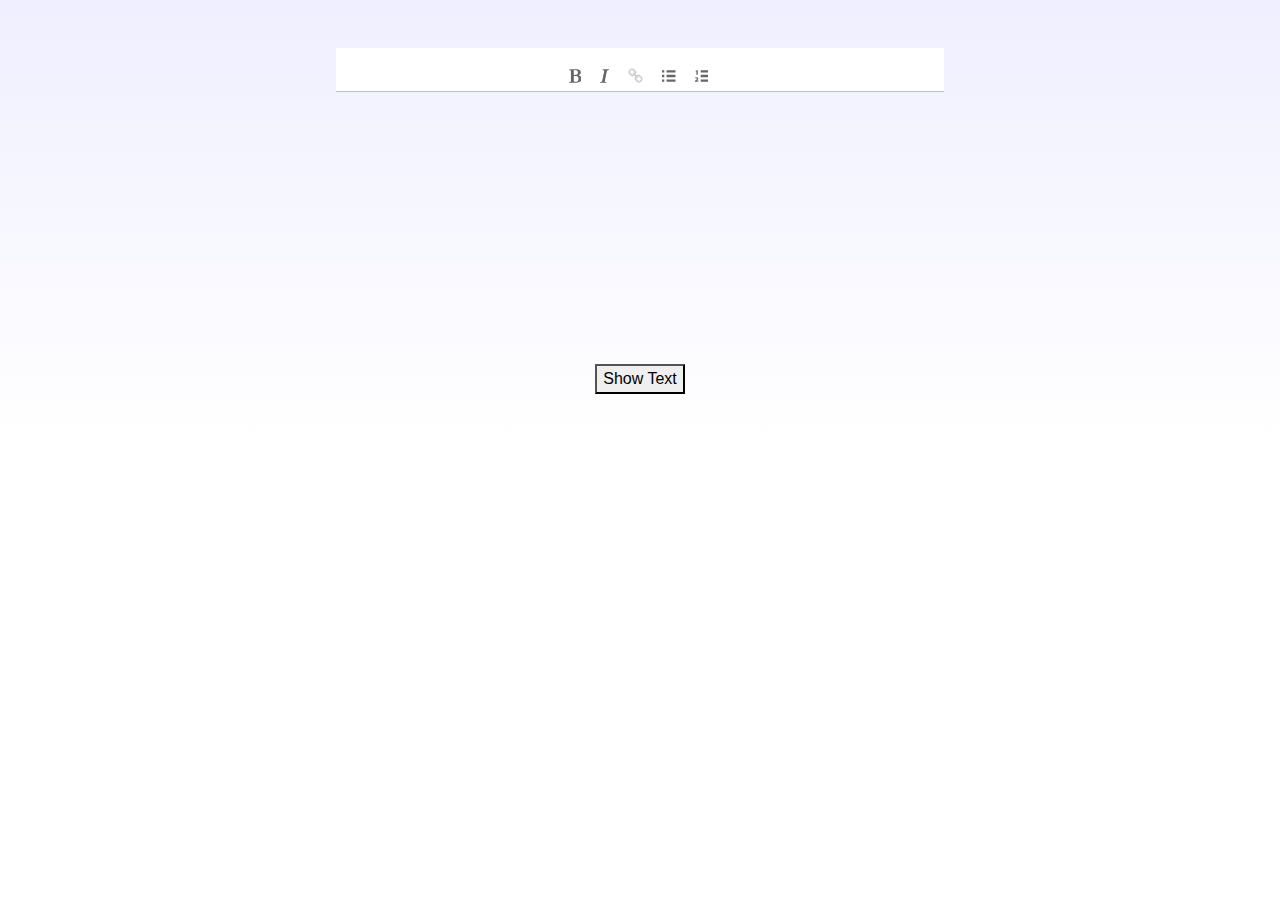
<file: mentions.html>
<!DOCTYPE html>
<head>
    <title>Tagging & Mentions Demo</title>
    <link rel="stylesheet" href="https://cdn.jsdelivr.net/npm/bootstrap@4.0.0/dist/css/bootstrap.min.css" integrity="sha384-Gn5384xqQ1aoWXA+058RXPxPg6fy4IWvTNh0E263XmFcJlSAwiGgFAW/dAiS6JXm" crossorigin="anonymous">
    <!-- <link rel="stylesheet" href="./css/main.css";> -->
    <link rel="stylesheet" href="https://prosemirror.net/css/editor.css">
</head>

<body style="overflow-x:hidden;">
    <div id="editor"></div>

    <div style="display: none" id="content">
    </div>

    <p><button id="showText" onclick="showText()">Show Text</button></p>

    <p id="output"></p>

    <script>
      function showText() {
        let html = $('#editor .ProseMirror').html();
        $('#output').html(html)
      }
    </script>

    <script src="https://code.jquery.com/jquery-3.2.1.slim.min.js" crossorigin="anonymous"></script>
    <script src="https://cdn.jsdelivr.net/npm/bootstrap@4.0.0/dist/js/bootstrap.min.js" crossorigin="anonymous"></script>
    <script src="./js/mentions.js?v=2"></script>
</body>
</file>
<file: css/main.css>
@import url("https://fonts.googleapis.com/css?family=Nobile:400,700&display=swap");

body {
  background: #36393e;
  font-family: "Nobile";
  overflow-x: hidden;
}

section.top-section {
  height: 100vh;
}

html,
body {
  font-family: "Roboto", sans-serif;
  margin: 0;
  height: 100%;
}

section {
  position: relative;
  height: 100%;
  min-height: 100vh;
  background-attachment: fixed;
  background-size: cover !important;
  background-position: center;
  background-blend-mode: screen;
  background-size: cover;
}

section h1 {
  position: absolute;
  top: 50%;
  left: 50%;
  transform: translate(-50%, -50%);
  font-size: 50px;
  color: #fff;
  width: 100%;
  text-align: center;
  margin: 0;
}

section:nth-of-type(2) .paralax-2 {
  height: 200%;
  width: 100%;
  min-height: 100vh;
  position: relative;
  overflow: hidden;
  /* .new-paralax */
}

section:nth-of-type(2) .paralax-2 .new-paralax {
  z-index: -100000;
  background-attachment: fixed;
  background-size: cover !important;
  background-position: center;
  background-blend-mode: screen;
  background-size: cover;
  height: 200%;
  min-height: 100vh;
  width: 100%;
  position: relative;
  background-color: #000;
  background-image: url("../images/space-3.png");
}

section:nth-of-type(3) .paralax-3 {
  height: 100%;
  min-height: 100vh;
  width: 100%;
  position: relative;
  overflow: hidden;
}

section:nth-of-type(3) .paralax-3 .new-paralax {
  z-index: -100000;
  background-attachment: fixed;
  background-size: cover !important;
  background-position: center;
  background-blend-mode: screen;
  background-size: cover;
  height: 100%;
  min-height: 100vh;
  width: 100%;
  position: relative;
  background-color: #000;
  background-image: url("../images/space-1.png");
}
@media only screen and (max-width: 770px) {
  section:nth-of-type(2) .paralax-2,
  section:nth-of-type(2) .paralax-2 .new-paralax,
  section:nth-of-type(3) .paralax-3,
  section:nth-of-type(3) .paralax-3 .new-paralax {
    height: 100%;
  }
}

.redes {
  position: fixed;
  right: 20px;
  bottom: 20px;
  display: flex;
  margin: 0;
  list-style: none;
  justify-content: flex-end;
  margin-top: 40px;
  padding: 0;
  flex-wrap: wrap;
}

.redes li {
  background: #1b1b1b;
  width: 40px;
  height: 40px;
  position: relative;
  margin: 0 8px;
  border-radius: 50%;
  transition: all 600ms;
  -webkit-transition: all 600ms;
  box-shadow: 0px 0px 5px 0px #f1e42cb2;
}

.redes li.titulo {
  width: 100%;
  text-align: right;
  height: auto;
  background: none;
  margin-bottom: 15px;
  border-radius: 0;
  color: white;
  box-shadow: none;
}

.redes li:hover:not(.titulo) {
  transform: scale(1.1);
  -webkit-transform: scale(1.1);
}

.redes li img {
  top: 50%;
  transform: translate(-50%, -50%);
  -webkit-transform: translate(-50%, -50%);
  position: absolute;
  height: 20px;
  left: 50%;
}

.block{
  width: 100%;
  height: 100%;
  position: relative;
  overflow: hidden;
  font-size: 16px;
}
.block h2{
  position: relative;
  display: block;
  text-align: center;
  margin: 0;
  top: 50%;
  transform: translateY(-50%);
  font-size: 10vw;
  color: white;
  font-weight: 400;
}
.img-parallax {
  width: 100vmax;
  z-index: -1;
  position: absolute;
  top: 0;
  left: 50%;
  transform: translate(-50%,0);
  pointer-events: none
}

.logo {
  height: 300px;
}
</file>
